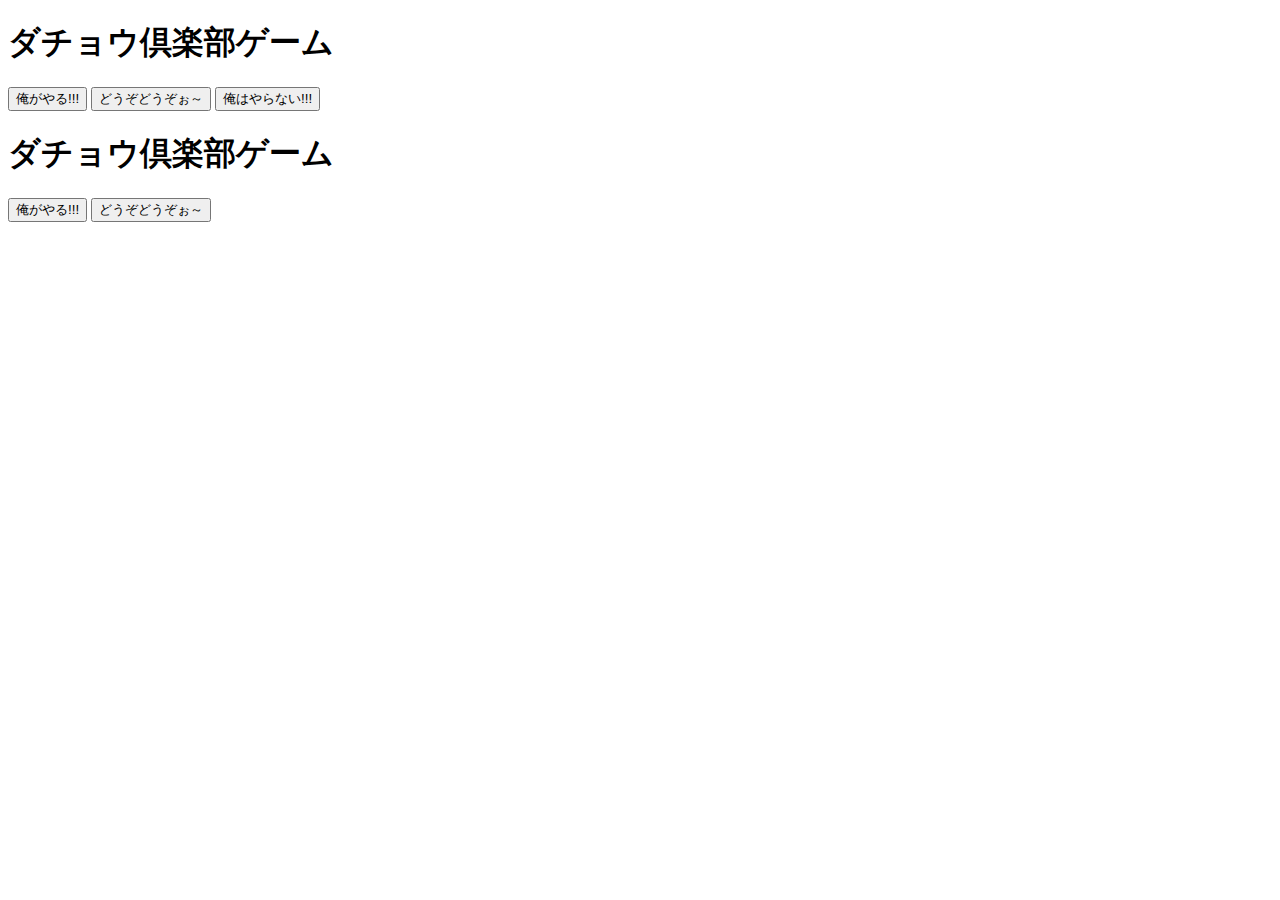
<file: js-easy/datyoclub/index.html>
<!DOCTYPE html>
<html lang="ja">

<head>
    <meta charset="UTF-8">
    <meta name="viewport" content="width=device-width, initial-scale=1.0">
    <title>DatyoukurabuGame</title>
</head>

<body>
    <h1>ダチョウ倶楽部ゲーム</h1>
    <button onclick="cntUp()">俺がやる!!!</button>
    <button onclick="reply()">どうぞどうぞぉ～</button>
    <button onclick="cntDown()">俺はやらない!!!</button>
    
    <!-- チャレンジ問題 -->
    <h1>ダチョウ倶楽部ゲーム</h1>
    <button onclick="cntUp2()">俺がやる!!!</button>
    <button onclick="reply2()">どうぞどうぞぉ～</button>
    

    <!-- チャレンジ問題 ここまで -->
    <script src="./main.js"></script>

</html>
</file>
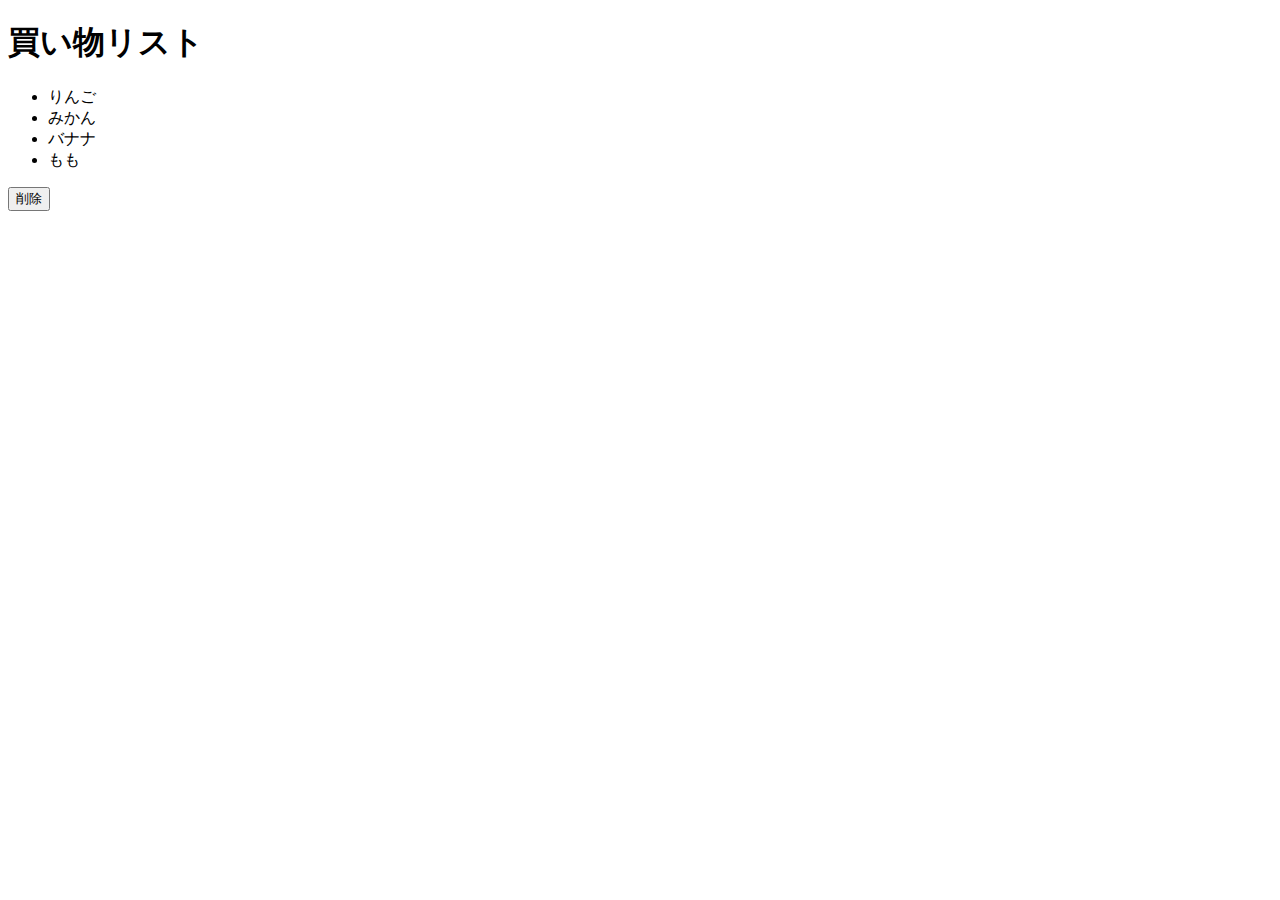
<file: js-easy/dom/index.html>
<!DOCTYPE html>
<html lang="ja">
  <head>
    <meta charset="UTF-8" />
    <meta http-equiv="X-UA-Compatible" content="IE=edge" />
    <meta name="viewport" content="width=device-width, initial-scale=1.0" />
    <title>DOM</title>
  </head>
  <body>
    <h1 id="title">買い物リスト</h1>
    <ul class="list">
      <li>りんご</li>
      <li>みかん</li>
      <li>バナナ</li>
    </ul>
    <button type="button" id="button">削除</button>
    
    <script src="./main.js"></script>
  </body>
</html>
</file>
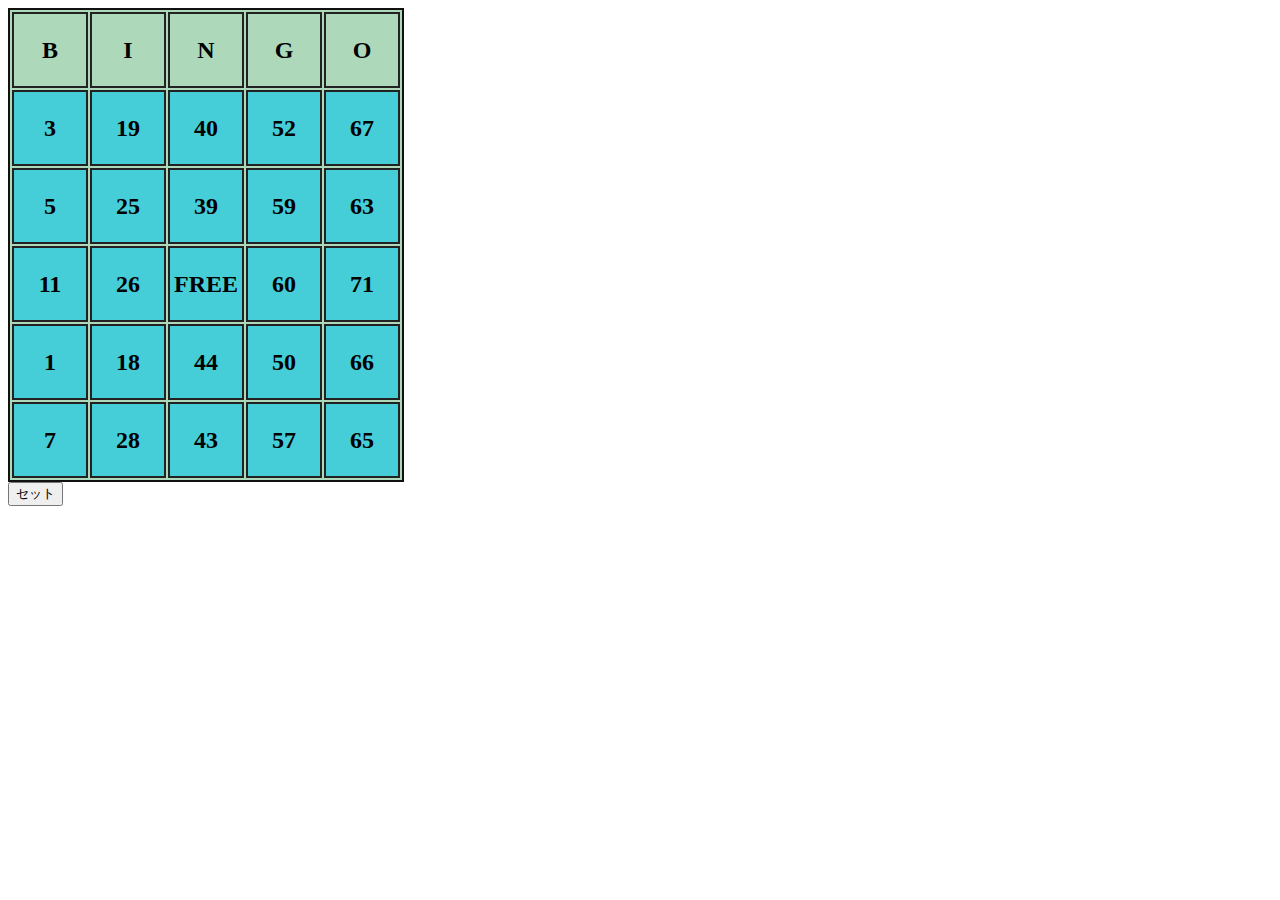
<file: js-hard/bingosheet/index.html>
<!DOCTYPE html>
<html lang="ja">
<head>
  <meta charset="UTF-8">
  <meta http-equiv="X-UA-Compatible" content="IE=edge">
  <meta name="viewport" content="width=device-width, initial-scale=1.0">
  <title>ビンゴカード</title>
  <link href="./style.css" rel="stylesheet">
</head>
<body>
  <table id="bingoSheet">
  </table>
  <button id="hitNum">セット</button>
  <script src="./main.js"></script>
</body>
</html>
</file>
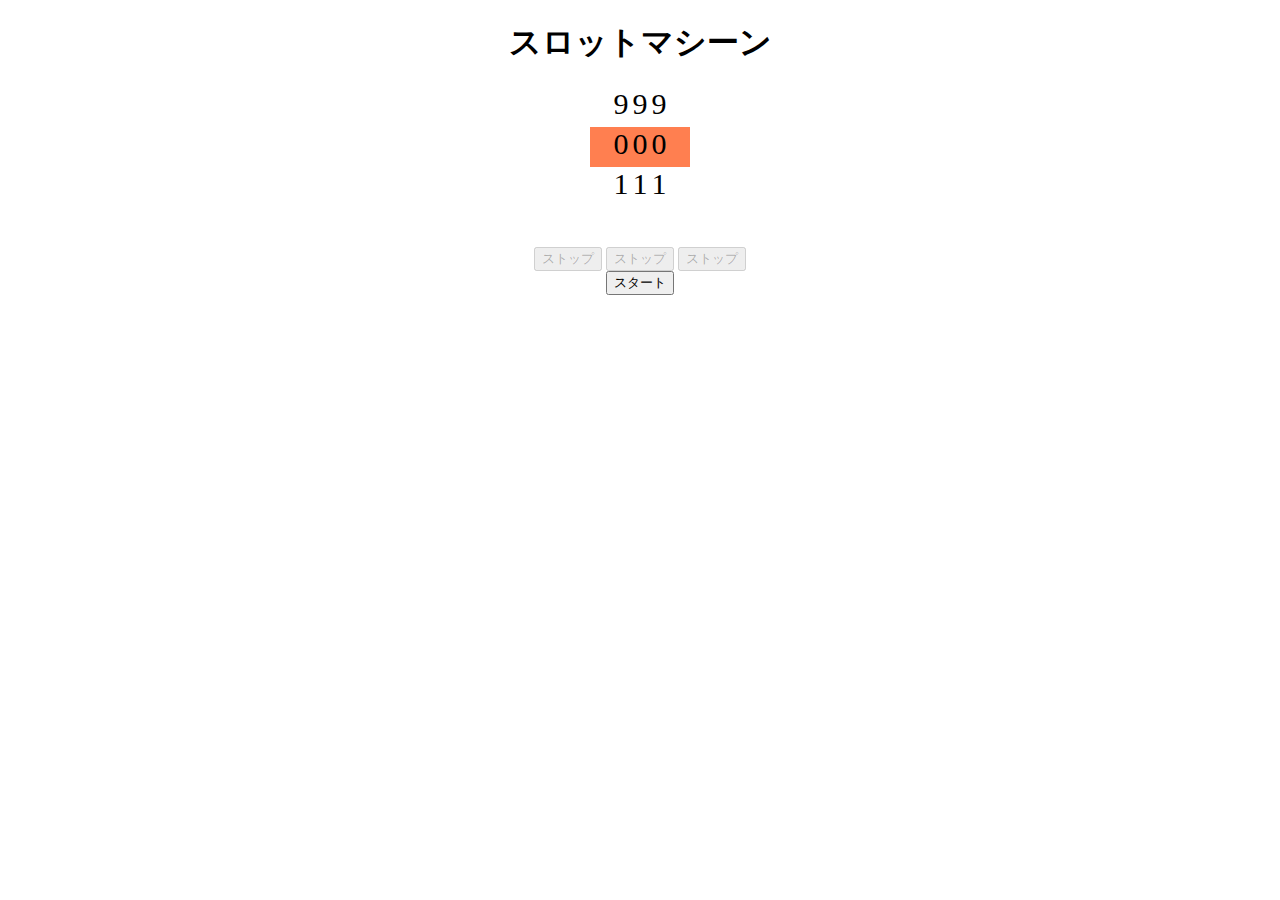
<file: js-hard/slotmachine/index.html>
<!DOCTYPE html>
<html lang="ja">
<head>
    <meta charset="UTF-8">
    <meta name="viewport" content="width=device-width, initial-scale=1.0">
    <link rel="stylesheet" href="./style.css">
    <title>スロットマシーン</title>
</head>
<body>
    <h1>スロットマシーン</h1>
    <div class="slot-wrap">
        <!-- 追加チャレンジ問題 -->

        <div class="slot upper-slot">
            <p id="nowTime4"></p>
            <p id="nowTime5"></p>
            <p id="nowTime6"></p>
        </div>

        <!-- 追加チャレンジ問題 ここまで -->

        <div class="slot middle-slot">
            <p id="nowTime"></p>
            <p id="nowTime2"></p>
            <p id="nowTime3"></p>
        </div>
        
        <!-- 追加チャレンジ問題 -->

        <div class="slot downer-slot">
            <p id="nowTime7"></p>
            <p id="nowTime8"></p>
            <p id="nowTime9"></p>
        </div>

        <!-- 追加チャレンジ問題 ここまで -->
    </div>
    <form>
        <input type="button" name="" id="setTime1" value="ストップ">
        <input type="button" name="" id="setTime2" value="ストップ">
        <input type="button" name="" id="setTime3" value="ストップ">
        <input type="button" id="startTimer" value="スタート"></input>
    </form>
    <script src="./main.js"></script>
</body>
</html>
</file>
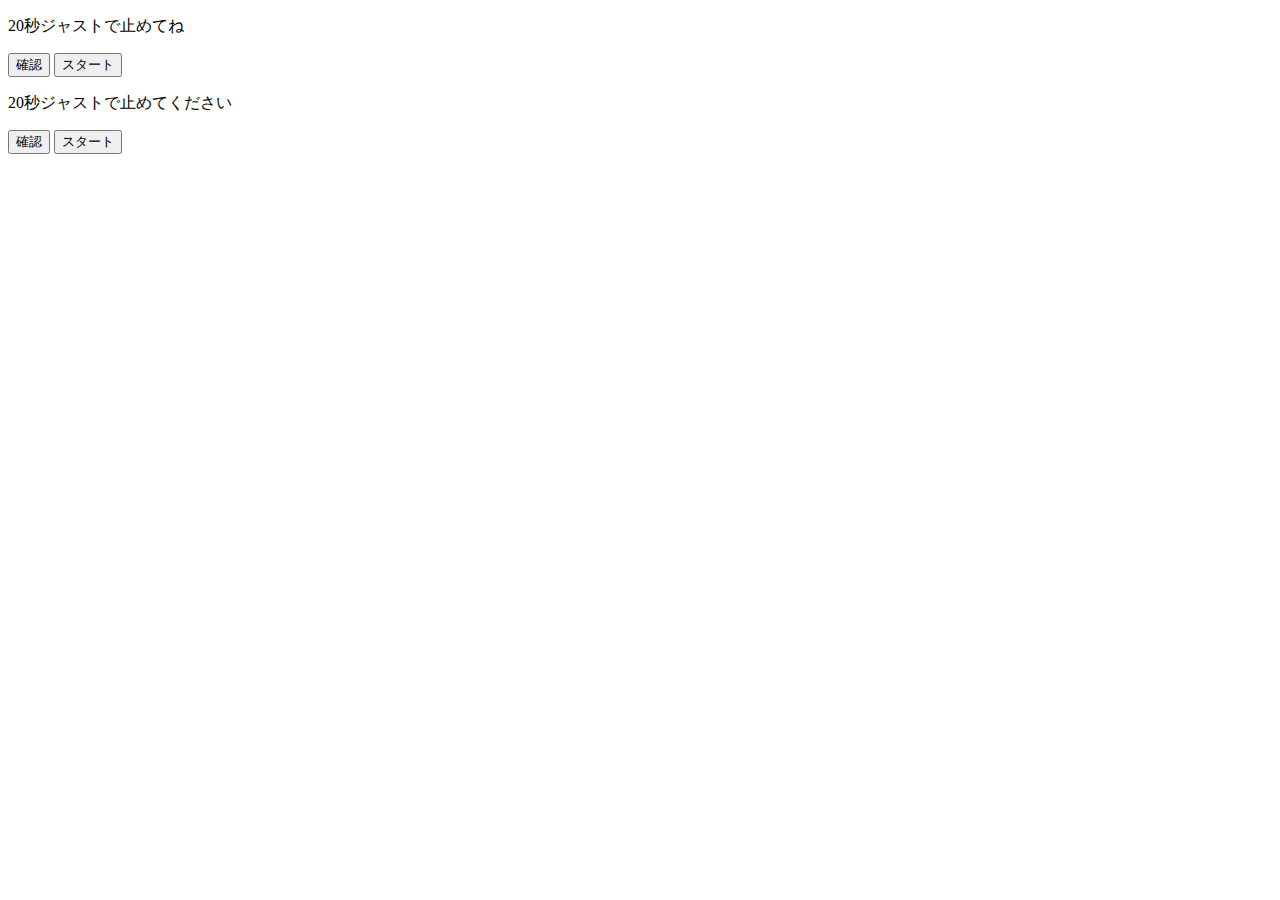
<file: js-normal/hit-timer/index.html>
<!DOCTYPE html>
<html lang="ja">

<head>
    <meta charset="UTF-8">
    <meta name="viewport" content="width=device-width, initial-scale=1.0">
    <title>hitTime</title>
</head>

<body>
    <form>
        <p>20秒ジャストで止めてね</p>
        <input type="button" id="confirmTime" value="確認">
        <input type="button" id="startTimer" value="スタート"></input>
        
        <!-- 追加チャレンジ問題 -->
        <p>20秒ジャストで止めてください</p>
        <input type="button" id="confirmTime2" value="確認">
        <input type="button" id="startTimer2" value="スタート"></input>

        <!-- 追加チャレンジ問題 ここまで -->
      </form>
    <p id="now_time"></p>
    <script src="./main.js"></script>
</body>

</html>
</file>
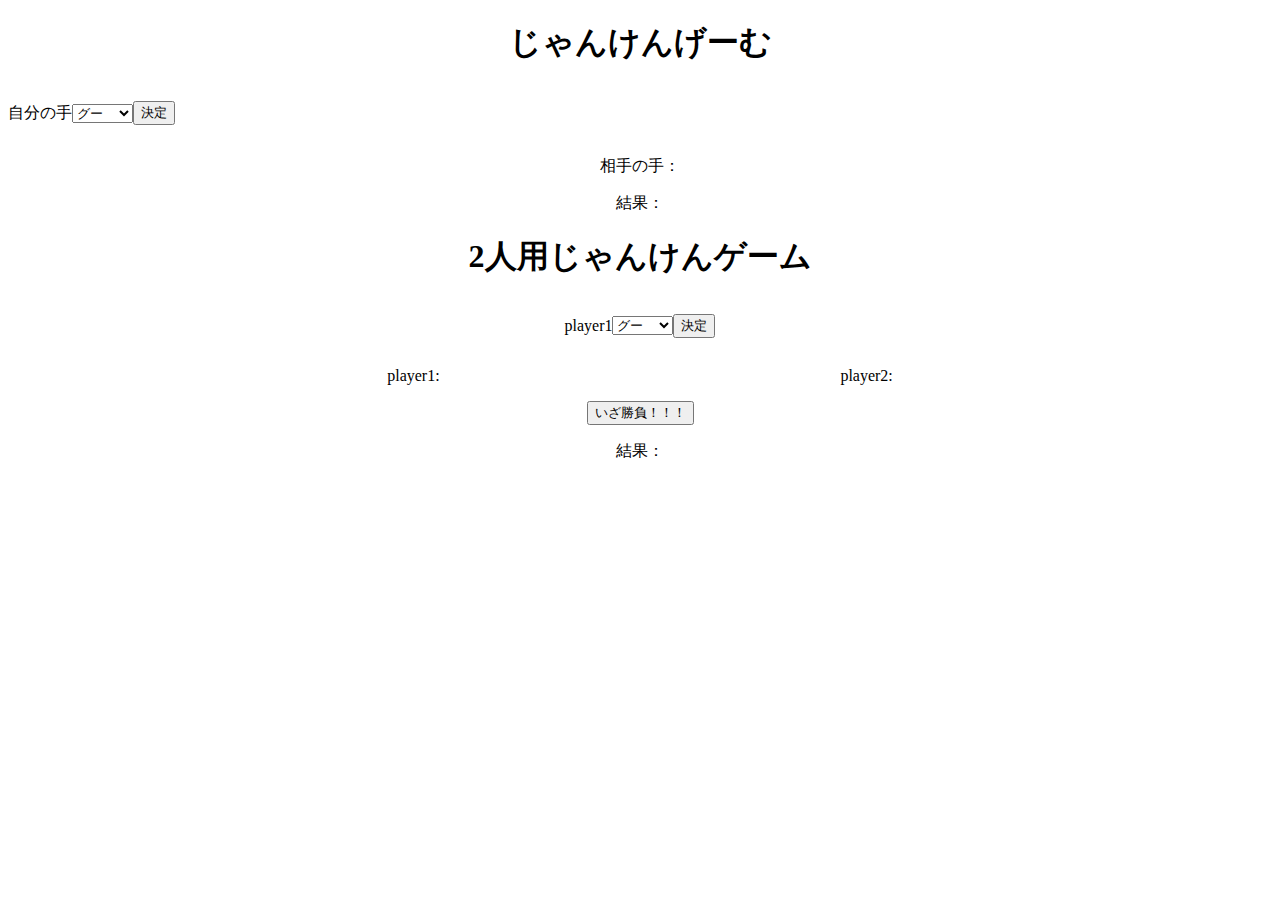
<file: js-normal/zyanaken/index.html>
<!DOCTYPE html>
<html lang="ja">
  <head>
    <meta charset="UTF-8" />
    <meta name="viewport" content="width=device-width, initial-scale=1.0" />
    <link rel="stylesheet" href="./style.css" />
    <title>じゃんけんゲーム</title>
  </head>
  <body>
    <h1>じゃんけんげーむ</h1>
    <div>
      <p>自分の手</p>
      <form>
        <select id="myHand">
          <option value="0">グー</option>
          <option value="1">チョキ</option>
          <option value="2">パー</option>
        </select>
      </form>
      <input type="button" value="決定" id="gameStart" />
    </div>
    <p id="cpHand"></p>
    <p id="log"></p>

    <!-- チャレンジ問題 -->

    <h1>2人用じゃんけんゲーム</h1>
    <div class="select-hand">
        <p id="player">player1</p>
        <form>
            <select id="playerHand">
                <option value="0">グー</option>
                <option value="1">チョキ</option>
                <option value="2">パー</option>
            </select>
        </form>
        <input type="button" value="決定" id="setHand">
    </div>
    <div class="player-hand">
        <p id="player1Hand">player1:</p>
        <p id="player2Hand">player2:</p>
    </div>
    <input type="button" value="いざ勝負！！！" id="fight">
    <p id="resultLog">???</p>

    <!-- チャレンジ問題ここまで -->

    <script src="./main.js"></script>
  </body>
</html>
</file>
<file: js-hard/bingosheet/style.css>
td {
  background-color: rgb(70, 206, 216);
  border: 1px solid black;
  width: 50px;
  height: 50px;
  text-align: center;
  vertical-align: middle;
  table-layout: fixed;
  padding: 1px;
  font-size: 20px;
}

#bingoSheet {
  border: 2px solid #111;

  background-color:rgb(174, 216, 186);
}

#bingoSheet th,
#bingoSheet td {
  border: 2px solid #222;
  width: 70px;
  height: 70px;
  font-size: 24px;
  font-weight: bold;
}

.bingoTitle {
  font-weight: bold;
  font-size: 28px;
}
/* チャレンジ問題 */

.hit-num {
  background-color: black ;
  font-size: 16px;
  color: rgb(70, 206, 216) ;
}

/* チャレンジ問題 ここまで */
</file>
<file: js-hard/slotmachine/style.css>
body {
  text-align: center;
}
p {
  display: inline-block;
  font-size: 30px;
  margin: 0;
}
#setTime {
  width: 100;
}
#startTimer {
  display: block;
  margin: 0 auto;
}

/*  チャレンジ問題 */

.slot-wrap {
  height: 160px;
  width: 100px;
  margin: 0 auto;
}

.slot {
  height: 40px;
}

.middle-slot {
  background-color: coral;
}

/*  チャレンジ問題  ここまで */
</file>
<file: js-normal/zyanaken/style.css>
div {
  display: flex;
  align-items: center;
}

/* チャレンジ問題 */

body {
  text-align: center;
}

.select-hand {
  display: flex;
  align-items: center;
  justify-content: center;
}

.player-hand {
  display: flex;
  justify-content: space-between;
  width: 40%;
  margin: 0 auto;
}
</file>
